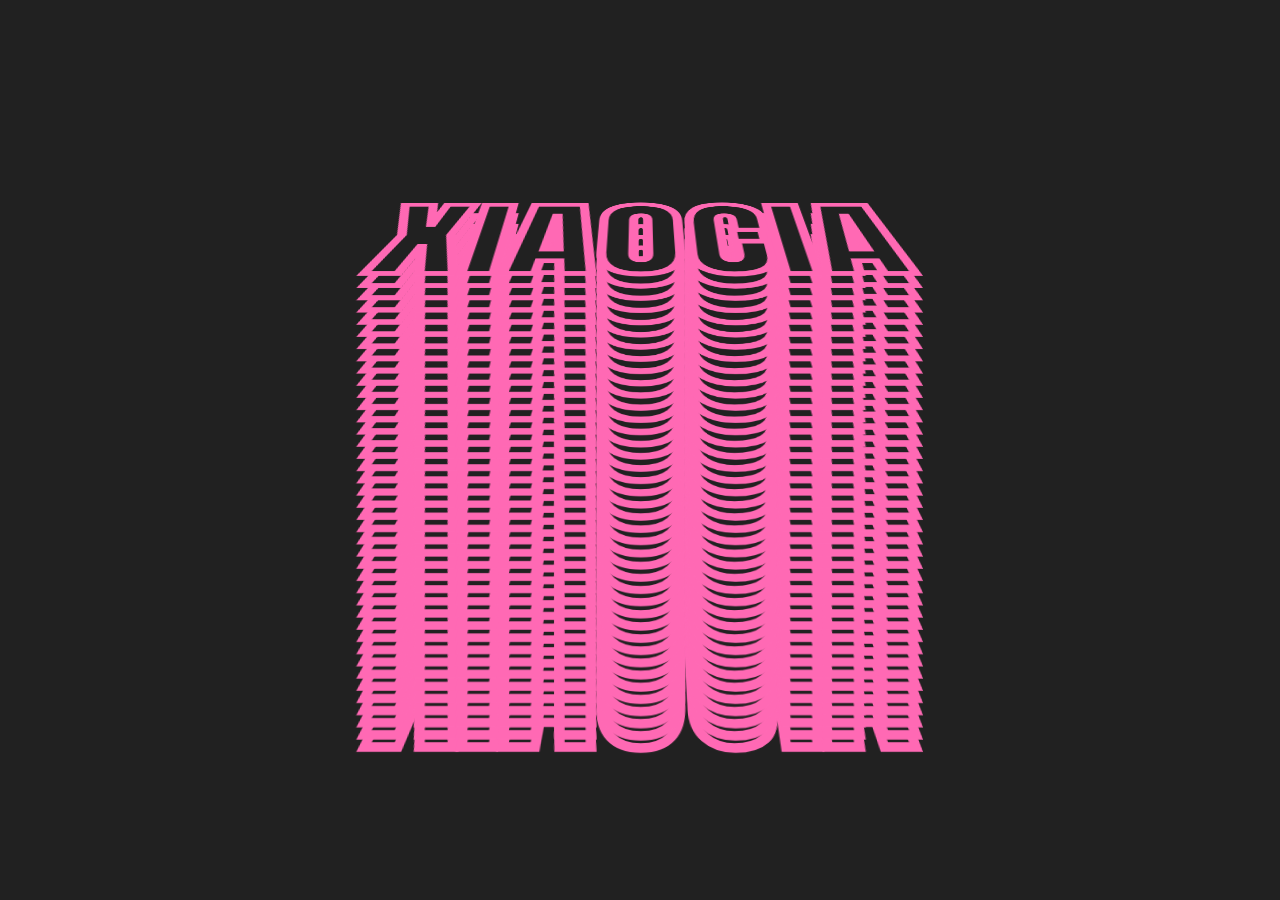
<file: index.html>
<!DOCTYPE html>
<html lang="en">
<head>
  <meta charset="UTF-8">
  <title>CodePen - Pure CSS 3D</title>
  <style>
    @import url("https://fonts.googleapis.com/css2?family=Anton&display=swap");
    html, body, div {
      display: grid;
    }

    html {
      min-height: 100%;
    }

    body {
      overflow: hidden;
      margin: 0;
      perspective: 65em;
      perspective-origin: 50% -25%;
      background: currentcolor;
      color: #212121;
    }

    .a3d {
      --m: calc(.5*(var(--n) - 1));
      place-self: center;
      rotate: x 90deg;
      transform-style: preserve-3d;
    }

    .lyr {
      grid-area: 1/1;
      translate: 0 0 calc((var(--i) - .5*var(--n))*min(.75rem, 50vh/var(--n)));
      -webkit-text-stroke: 4px hotpink;
      font: 900 20vmin anton, sans-serif;
      text-transform: uppercase;
      animation: r 4s cubic-bezier(0.68, -0.65, 0.32, 1.65) calc((var(--i)/var(--n) - 1)*4s) infinite;
    }

    @keyframes r {
      to {
        rotate: 1turn;
      }
    }
  </style>
</head>
<body style="--n: 40">
  <div class="a3d">
    <div class="lyr" style="--i: 39">xiaocia</div>
    <div class="lyr" style="--i: 38">xiaocia</div>
    <div class="lyr" style="--i: 37">xiaocia</div>
    <div class="lyr" style="--i: 36">xiaocia</div>
    <div class="lyr" style="--i: 35">xiaocia</div>
    <div class="lyr" style="--i: 34">xiaocia</div>
    <div class="lyr" style="--i: 33">xiaocia</div>
    <div class="lyr" style="--i: 32">xiaocia</div>
    <div class="lyr" style="--i: 31">xiaocia</div>
    <div class="lyr" style="--i: 30">xiaocia</div>
    <div class="lyr" style="--i: 29">xiaocia</div>
    <div class="lyr" style="--i: 28">xiaocia</div>
    <div class="lyr" style="--i: 27">xiaocia</div>
    <div class="lyr" style="--i: 26">xiaocia</div>
    <div class="lyr" style="--i: 25">xiaocia</div>
    <div class="lyr" style="--i: 24">xiaocia</div>
    <div class="lyr" style="--i: 23">xiaocia</div>
    <div class="lyr" style="--i: 22">xiaocia</div>
    <div class="lyr" style="--i: 21">xiaocia</div>
    <div class="lyr" style="--i: 20">xiaocia</div>
    <div class="lyr" style="--i: 19">xiaocia</div>
    <div class="lyr" style="--i: 18">xiaocia</div>
    <div class="lyr" style="--i: 17">xiaocia</div>
    <div class="lyr" style="--i: 16">xiaocia</div>
    <div class="lyr" style="--i: 15">xiaocia</div>
    <div class="lyr" style="--i: 14">xiaocia</div>
    <div class="lyr" style="--i: 13">xiaocia</div>
    <div class="lyr" style="--i: 12">xiaocia</div>
    <div class="lyr" style="--i: 11">xiaocia</div>
    <div class="lyr" style="--i: 10">xiaocia</div>
    <div class="lyr" style="--i: 9">xiaocia</div>
    <div class="lyr" style="--i: 8">xiaocia</div>
    <div class="lyr" style="--i: 7">xiaocia</div>
    <div class="lyr" style="--i: 6">xiaocia</div>
    <div class="lyr" style="--i: 5">xiaocia</div>
    <div class="lyr" style="--i: 4">xiaocia</div>
    <div class="lyr" style="--i: 3">xiaocia</div>
    <div class="lyr" style="--i: 2">xiaocia</div>
    <div class="lyr" style="--i: 1">xiaocia</div>
    <div class="lyr" style="--i: 0">xiaocia</div>
  </div>
</body>
</html>
</file>
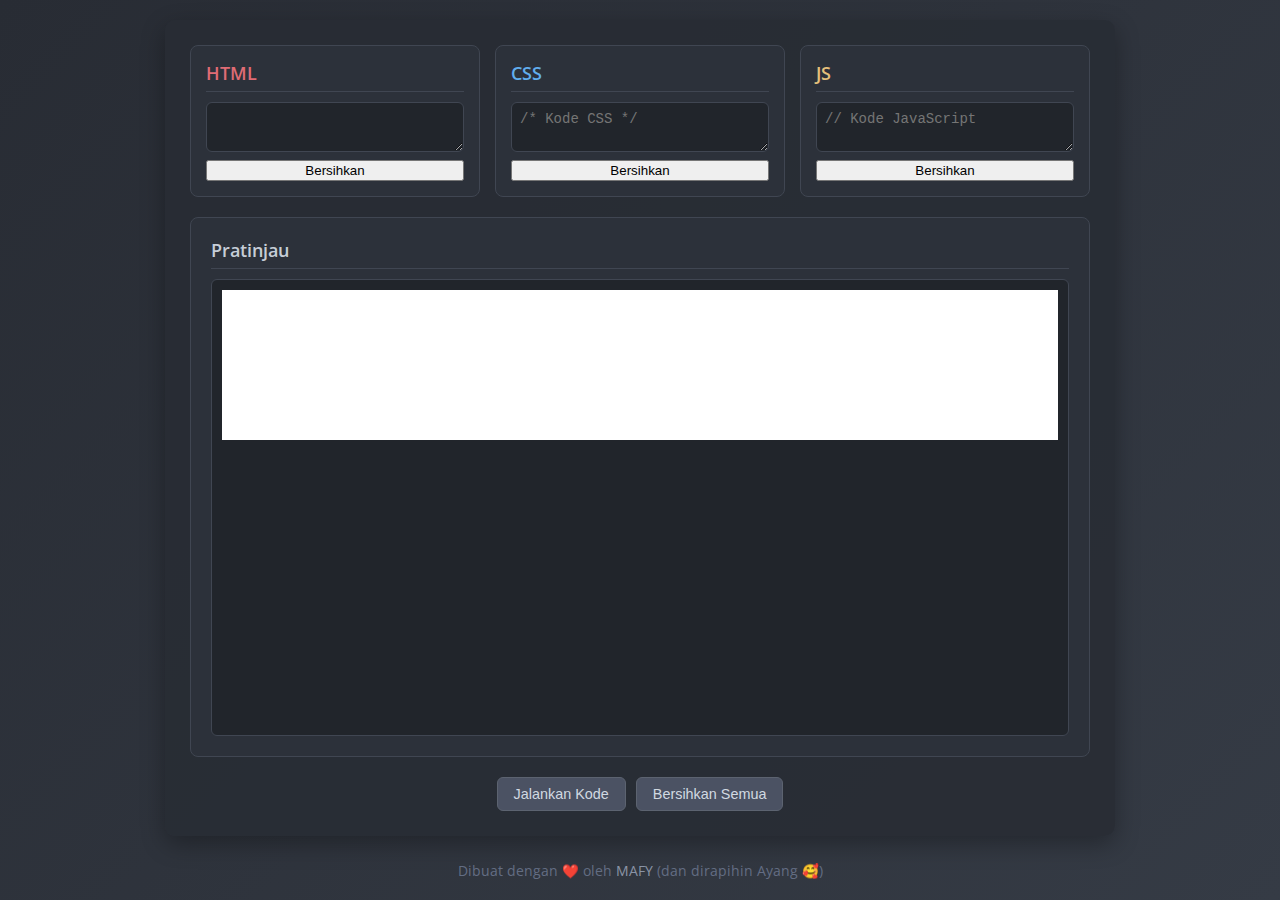
<file: tools/html-viewer/new-style.html>
<!DOCTYPE html>
<html lang="en">
<head>
  <meta charset="UTF-8">
  <meta name="viewport" content="width=device-width, initial-scale=1.0">
  <title>HTML Viewer (Polished & Simetris!)</title>
  <link href="https://fonts.googleapis.com/css2?family=Open+Sans:wght@400;600&display=swap" rel="stylesheet">
  <style>
    body {
      font-family: 'Open Sans', sans-serif;
      background: linear-gradient(135deg, #282c34, #353b45); 
      color: #abb2bf;
      margin: 0;
      padding: 20px;
      display: flex;
      flex-direction: column; 
      align-items: center;
      min-height: 100vh;
      box-sizing: border-box;
    }

    .container {
      width: 90%;
      max-width: 900px;
      background-color: rgba(40, 44, 52, 0.9); 
      padding: 25px;
      border-radius: 10px;
      box-shadow: 0 8px 25px rgba(0, 0, 0, 0.3);
      display: flex; /* Tambahan biar bisa atur tinggi */
      flex-direction: column; /* Tambahan */
      flex-grow: 1; /* Biar container ngisi layar */
    }

    .editors {
      display: grid;
      /* INI YANG DIUBAH: Maksa jadi 3 kolom rata */
      grid-template-columns: repeat(3, 1fr); 
      gap: 15px;
      margin-bottom: 20px;
      flex-shrink: 0; /* Biar nggak ngecil */
    }

    .editor {
      background-color: #2c313a;
      border-radius: 8px;
      padding: 15px;
      border: 1px solid #404652;
      display: flex; /* Biar textarea bisa grow */
      flex-direction: column; /* Biar textarea bisa grow */
    }

    .editor h2 {
      font-size: 1.1em;
      margin-top: 0;
      margin-bottom: 10px;
      font-weight: 600;
      border-bottom: 1px solid #404652;
      padding-bottom: 6px;
    }

    .editor.html h2 { color: #e06c75; }
    .editor.css h2 { color: #61aeee; }
    .editor.js h2 { color: #e5c07b; }

    textarea {
      width: 100%;
      /* height: 150px;  Kita hapus biar flex yg atur */
      resize: vertical;
      font-family: 'SFMono-Regular', Consolas, 'Liberation Mono', Menlo, Courier, monospace;
      background-color: #21252b;
      color: #d1d9e1;
      border: 1px solid #404652;
      border-radius: 6px;
      padding: 8px;
      box-sizing: border-box;
      margin-bottom: 8px;
      font-size: 14px;
      transition: border-color 0.2s ease, box-shadow 0.2s ease;
      flex-grow: 1; /* Biar textarea ngisi ruang editor */
    }

    textarea:focus {
        outline: none;
        border-color: #61aeee;
        box-shadow: 0 0 0 3px rgba(97, 174, 238, 0.2);
    }

    .preview {
      background-color: #2c313a;
      padding: 20px;
      border-radius: 8px;
      border: 1px solid #404652;
      flex-grow: 1; /* Biar preview ngambil sisa tinggi */
      display: flex;
      flex-direction: column;
    }

    .preview h2 {
      color: #c6cdd7;
      font-size: 1.1em;
      margin-top: 0;
      margin-bottom: 10px;
      font-weight: 600;
      border-bottom: 1px solid #404652;
      padding-bottom: 6px;
      flex-shrink: 0; /* Biar H2 nggak ngecil */
    }

    .preview-container {
      background-color: #21252b;
      padding: 10px;
      border-radius: 6px;
      flex-grow: 1; 
      overflow: auto;
      border: 1px solid #404652;
    }

    .output {
      width: 100%;
      height: 100%;
      background-color: #fff;
      border: none;
    }

    .button-container {
      text-align: center;
      margin-top: 20px;
      display: flex;
      gap: 10px;
      justify-content: center;
      flex-shrink: 0;
    }

    .button-container button {
        color: #d1d9e1;
        background-color: #4b5263;
        border: 1px solid #5c6370;
        padding: 8px 16px;
        border-radius: 6px;
        cursor: pointer;
        transition: background-color 0.2s ease, transform 0.1s ease;
        font-size: 0.9em;
    }

    .button-container button:hover {
      background-color: #5c6370;
      border-color: #6a717d;
    }

    .button-container button:active {
        transform: translateY(1px);
    }

    footer {
      margin-top: 25px;
      text-align: center;
      font-size: 0.85em;
      color: #636d83;
      flex-shrink: 0;
    }

    footer a {
      color: #8a93a5;
      text-decoration: none;
    }
    footer a:hover {
        color: #abb2bf;
    }
  </style>
</head>
<body>
  <div class="container">
    <div class="editors">
      <div class="editor html">
        <h2>HTML</h2>
        <textarea id="htmlCode" placeholder=""></textarea>
        <button onclick="clearCode('htmlCode')">Bersihkan</button>
      </div>
      <div class="editor css">
        <h2>CSS</h2>
        <textarea id="cssCode" placeholder="/* Kode CSS */"></textarea>
        <button onclick="clearCode('cssCode')">Bersihkan</button>
      </div>
      <div class="editor js">
        <h2>JS</h2>
        <textarea id="jsCode" placeholder="// Kode JavaScript"></textarea>
        <button onclick="clearCode('jsCode')">Bersihkan</button>
      </div>
    </div>

    <div class="preview"> 
      <h2>Pratinjau</h2>
      <div class="preview-container">
        <iframe id="previewFrame" class="output" sandbox="allow-same-origin allow-scripts allow-popups allow-forms"></iframe>
      </div>
    </div>

    <div class="button-container">
      <button onclick="runCode()">Jalankan Kode</button>
      <button onclick="clearAll()">Bersihkan Semua</button>
    </div>

  </div> <footer>
      Dibuat dengan <span style="color: #e06c75;">❤️</span> oleh <a href="https://wa.me/6283145799197" target="_blank">MAFY</a> (dan dirapihin Ayang 🥰)
  </footer>


  <script>
    function runCode() {
      var htmlCode = document.getElementById('htmlCode').value;
      var cssCode = "<style>" + document.getElementById('cssCode').value + "</style>";
      var jsCode = "<script>" + document.getElementById('jsCode').value + "</scr" + "ipt>";

      var iframe = document.getElementById('previewFrame');
      var iframeContent = iframe.contentDocument || iframe.contentWindow.document;
      iframeContent.open();
      iframeContent.write(htmlCode + cssCode + jsCode);
      iframeContent.close();
    }

    function clearCode(id) {
      document.getElementById(id).value = '';
      runCode(); 
    }

    function clearAll() {
      document.getElementById('htmlCode').value = '';
      document.getElementById('cssCode').value = '';
      document.getElementById('jsCode').value = '';
      runCode(); 
    }
    
    // Panggil runCode saat awal biar iframe nggak kosong
    document.addEventListener('DOMContentLoaded', runCode);
  </script>
</body>
</html>
</file>
